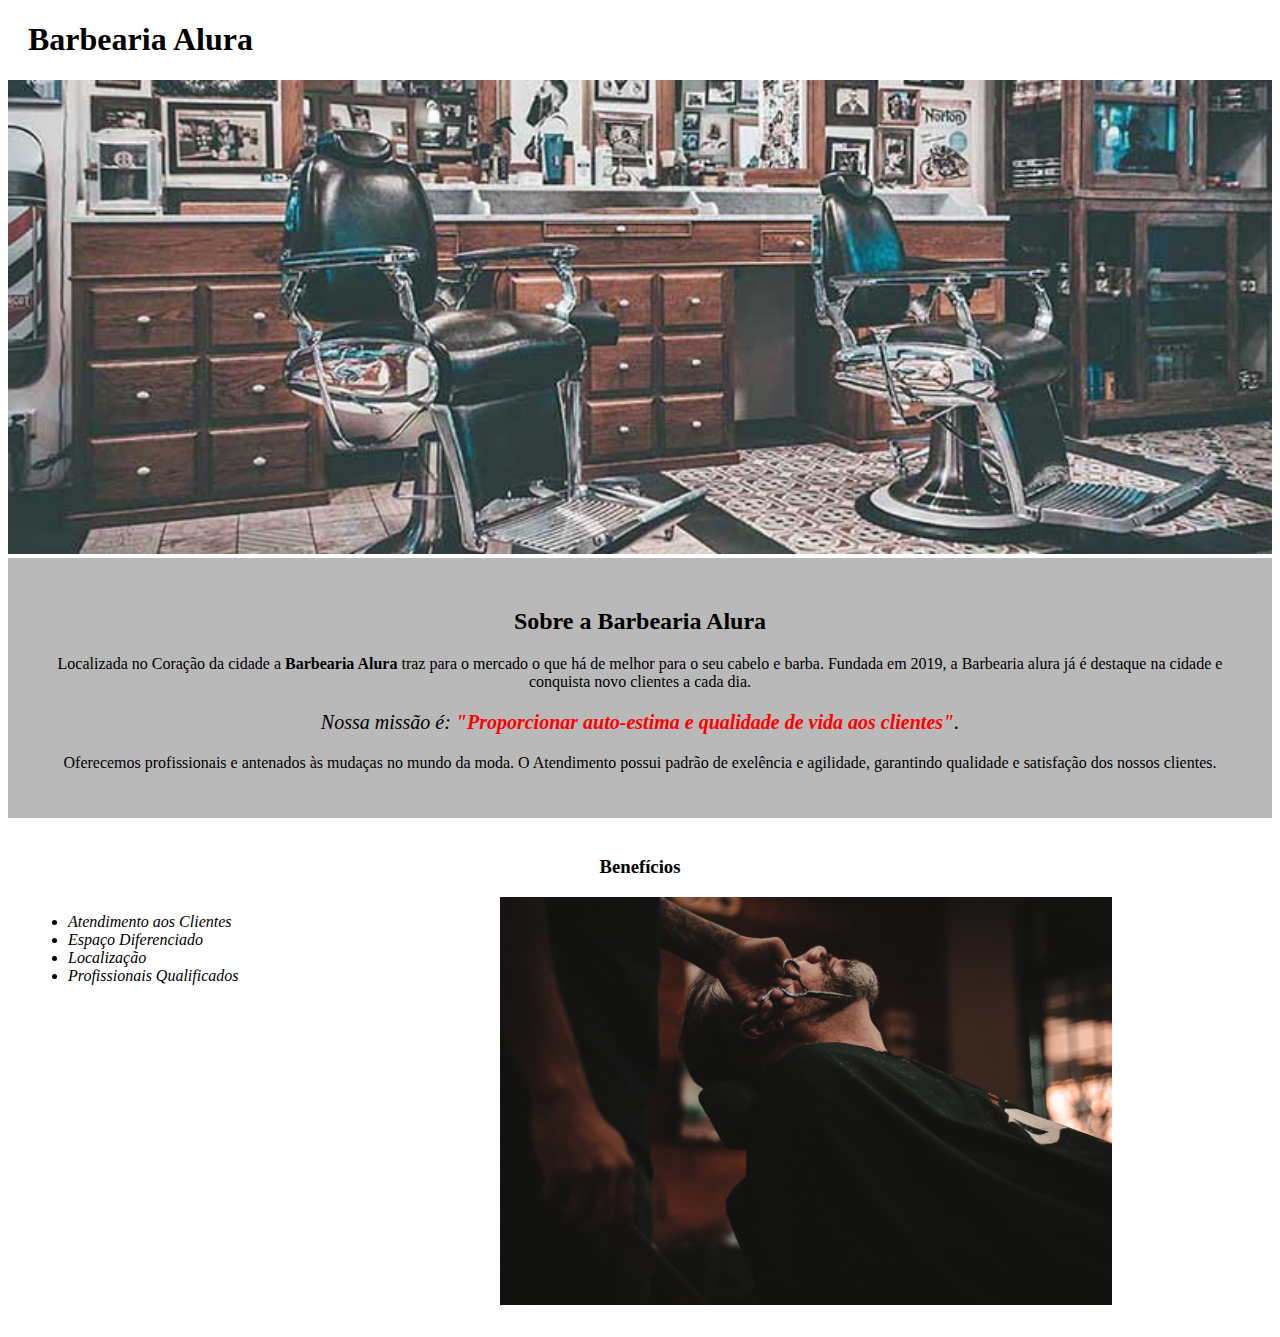
<file: index.html>
<!DOCTYPE html>
<html lang="pt-br">
    <head>
        <meta charset="UTF-8">
        <title>Barbearia Alura</title>
        <link rel="stylesheet" href="style.css">
    </head>

    <body>
        <header>
           <h1 class="titulo-principal">Barbearia Alura</h1>
        </header>
        <img id="banner"  src=banner.jpg>
        <div class="principal" >
            <h2 class="titulo-centralizado">Sobre a Barbearia Alura</h2>

            <p>Localizada no Coração da cidade a <strong>Barbearia Alura</strong> traz para o mercado o que 
            há de melhor para o seu cabelo e barba. Fundada em 2019, a Barbearia alura já é destaque na 
            cidade e conquista novo clientes a cada dia.</p>

            <p id="missao"><em>Nossa missão é: <strong>"Proporcionar auto-estima e qualidade de vida aos 
            clientes"</strong>.</em></p>

            <p>Oferecemos profissionais e antenados às mudaças no mundo da moda. O Atendimento
            possui padrão de exelência e agilidade, garantindo qualidade e satisfação dos 
            nossos clientes.</p>
        </div>  
        
        <div class="beneficios">
        
            <h3 class="titulo-centralizado">Benefícios</h3>

        <ul>
           <li class="itens">Atendimento aos Clientes</li>
           <li class="itens">Espaço Diferenciado</li>
           <li class="itens">Localização</li>
           <li class="itens">Profissionais Qualificados</li>
        </ul>
        
        <img src="beneficios.jpg" class="imagembeneficios">
     </div>
    </body>
</html>
</file>
<file: style.css>
body {
    
}

#banner{
    width: 100%;
}

.principal{
    background: #b9b9b9;
    padding: 30px;
}

.titulo-principal{
  padding-left: 20px;
}

.titulo-centralizado {
   text-align: center
}

p{
  text-align: center;
  
}

#missao {
    font-size: 20px
}

em strong {
    color: red;
}

.itens {
    font-style: italic
}

.beneficios{
    background: #ffffff;
    padding: 20px;
}


ul {
    display: inline-block;
    vertical-align: top;
    width: 20%;
    margin-right: 15%;
}


 .imagembeneficios {
   width: 50%;
}
</file>
